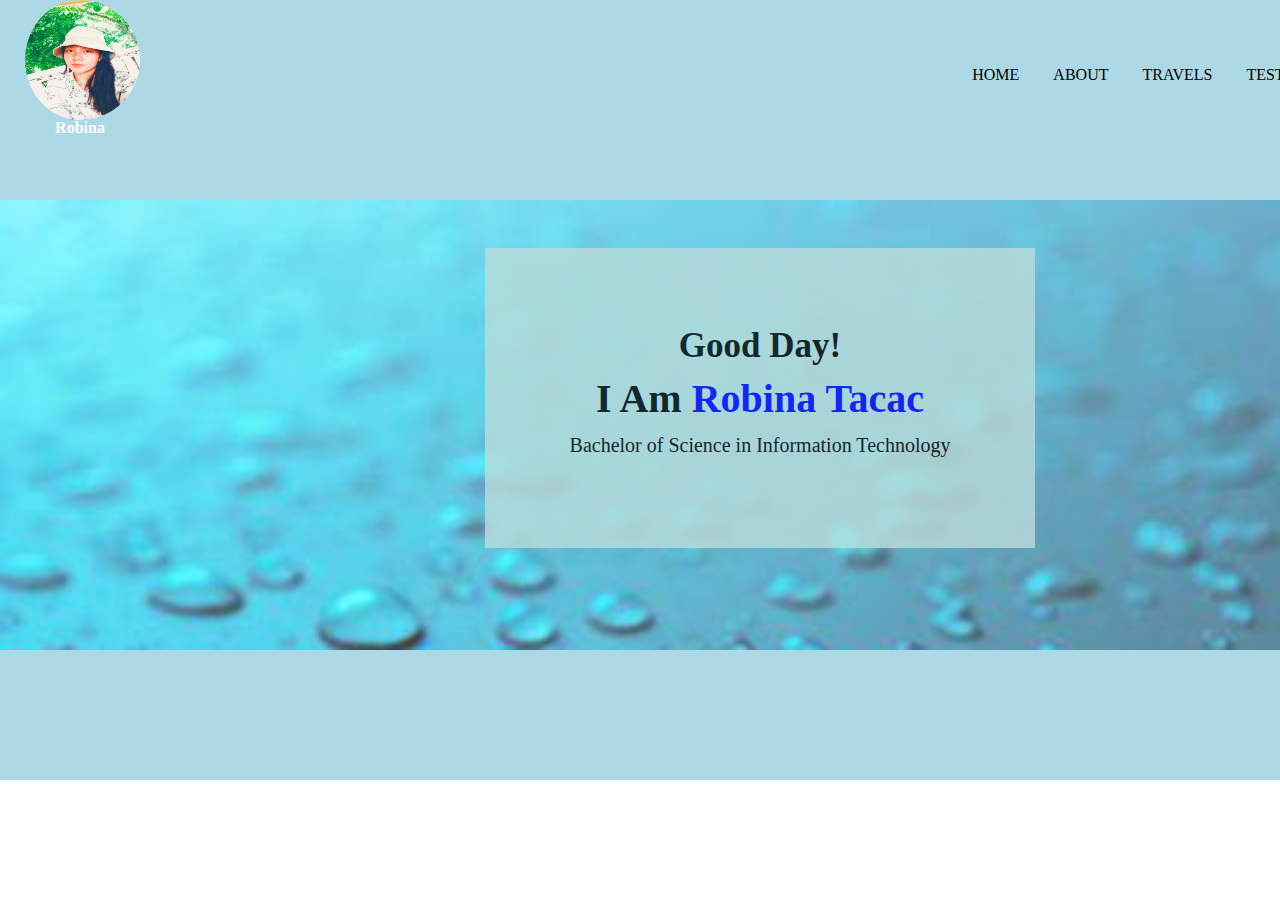
<file: Index.html>
<html>
    <head>
        <title>ROBINA TACAC</title>
        <link rel="stylesheet" type="text/css" href="style.css">
        <meta charset="utf-8">
        <meta name="viewport" content="width=device-width, initial-scale=1">

    </head>
    <body>
      <div class="wrappper">
      <header>
           <div class="profile">
               <img src="images/1.jpg" height="90px" width="93px">
               <h1 style="color:white;">Robina</h1>
           </div>
        <nav>
          <ul>
            <li><a href="index.html">HOME</a></li>
            <li><a href="about.html">ABOUT</a></li>
            <li><a href="travels.html">TRAVELS<a/></li>
            <li><a href="testimonials.html">TESTIMONIALS<a/></li>
            <li><a href="contact.html">CONTACTS<a/></li>
          </ul>
        </nav>

      </header>
      <section>
        <div class="sec_img">

        <br><br><br>
        <div class="box">
          <br><br><br><br><br>
          <h3 style="text-align:center; font-size: 35px;">Good Day!</h3><br>
          <h1 style="text-align:center; font-size: 40px;">I Am <span>Robina Tacac</span></h1><br>
          <p style="text-align:center; font-size: 20px;">Bachelor of Science in Information Technology</p>
        </div>
          </div>
      </section>
      <br><br><br>
      <footer>

      <div class="logo">


          </div>
      </footer>
      </div>

    </body>
</html>
</file>
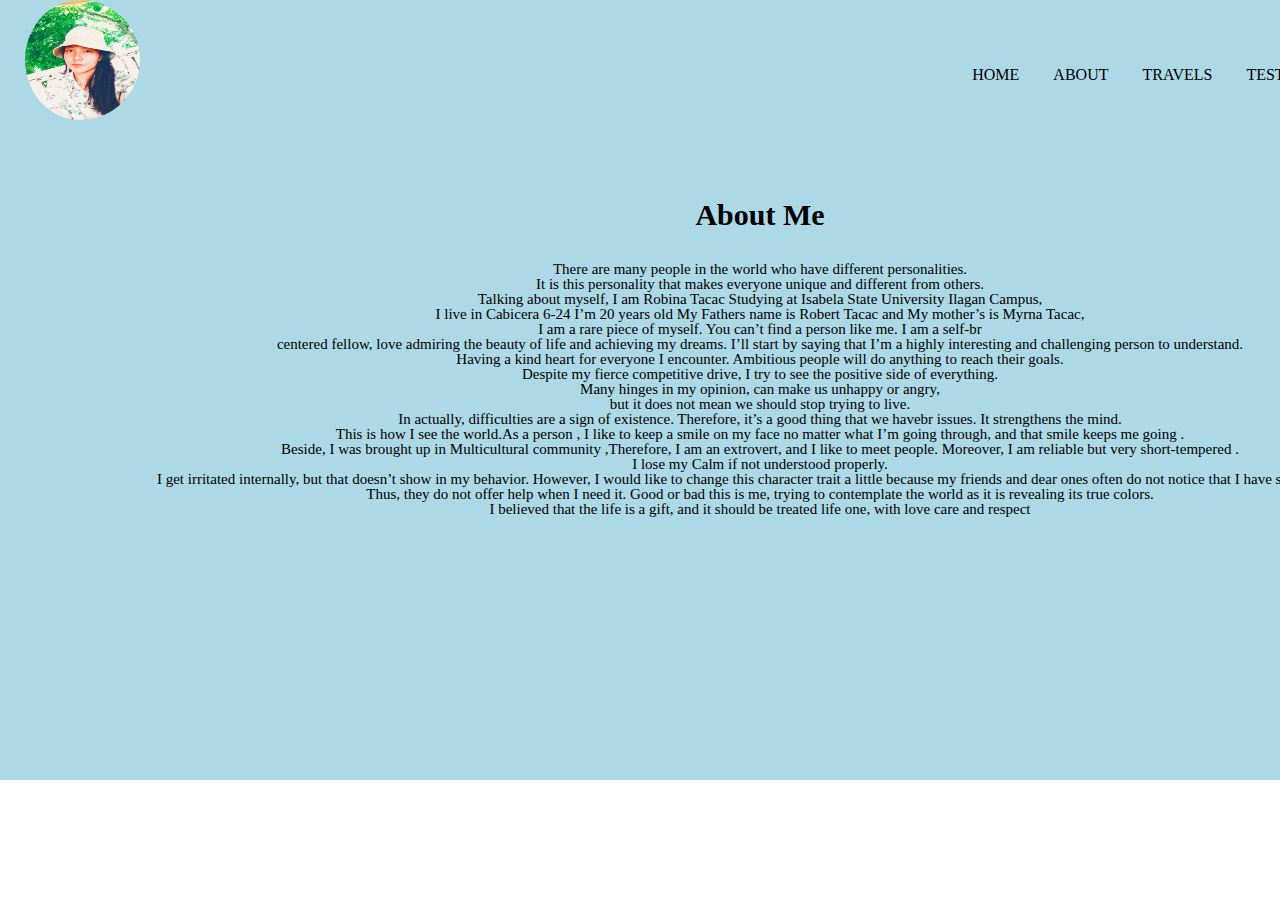
<file: About.html>
<html>
    <head>
        <title>ROBINA TACAC</title>
        <link rel="stylesheet" type="text/css" href="style.css">
        <meta charset="utf-8">
        <meta name="viewport" content="width=device-width, initial-scale=1">

    </head>
    <body>
      <div class="wrappper">
      <header>
           <div class="profile">
               <img src="images/1.jpg" height="90px" width="93px">
               <h1 style="color:lightblue;">Robina</h1>
           </div>
        <nav>
          <ul>
            <li><a href="index.html">HOME</a></li>
            <li><a href="about.html">ABOUT</a></li>
            <li><a href="travels.html">TRAVELS<a/></li>
            <li><a href="testimonials.html">TESTIMONIALS<a/></li>
            <li><a href="contact.html">CONTACTS<a/></li>
          </ul>
        </nav>
        <section>
      </header>
      <section class="about">
        <div class="main">
         <div class="about-text">
            <h3 style ="text-align:center; font-size: 30px;">About Me</h3><br><br>
            <p style ="text-align:center; font-size: 15px;">There are many people in the world who have different personalities. <br>It is this personality that makes everyone unique and different from others.<br> Talking about myself, I am Robina Tacac Studying at Isabela State University Ilagan Campus,<br>I live in Cabicera 6-24 I’m 20 years old My Fathers name is Robert Tacac and My mother’s is Myrna Tacac,<br> I am a rare piece of myself. You can’t find a person like me. I am a self-br
            <br>centered fellow, love admiring the beauty of life and achieving my dreams.
I’ll start by saying that I’m a highly interesting and challenging person to understand. <br>Having a kind heart for everyone I encounter. Ambitious people will do anything to reach their goals.<br>Despite my fierce competitive drive, I try to see the positive side of everything. <br>Many hinges in my opinion, can make us unhappy or angry,<br> but it does not mean we should stop trying to live. <br>In actually, difficulties are a sign of existence. Therefore, it’s a good thing that we havebr
 issues. It strengthens the mind.<br> This is how I see the world.As a person , I like to keep a smile on my face no matter what I’m going through, and that smile keeps me going .<br>Beside, I was brought up in Multicultural  community ,Therefore, I am an extrovert, and I like to meet people. Moreover, I am  reliable but very short-tempered .<br> I lose my Calm if not  understood properly.<br>I get irritated internally, but that doesn’t show in my behavior. However, I would like to change this character trait a little because my friends and dear ones often do not notice that I have some troubles.<br> Thus, they do  not offer help when I need it.
Good or bad this is me, trying to contemplate the world as it is revealing its true colors. <br>I believed that the life is a gift, and it should be treated life one, with love care and respect</p>
</section>
</file>
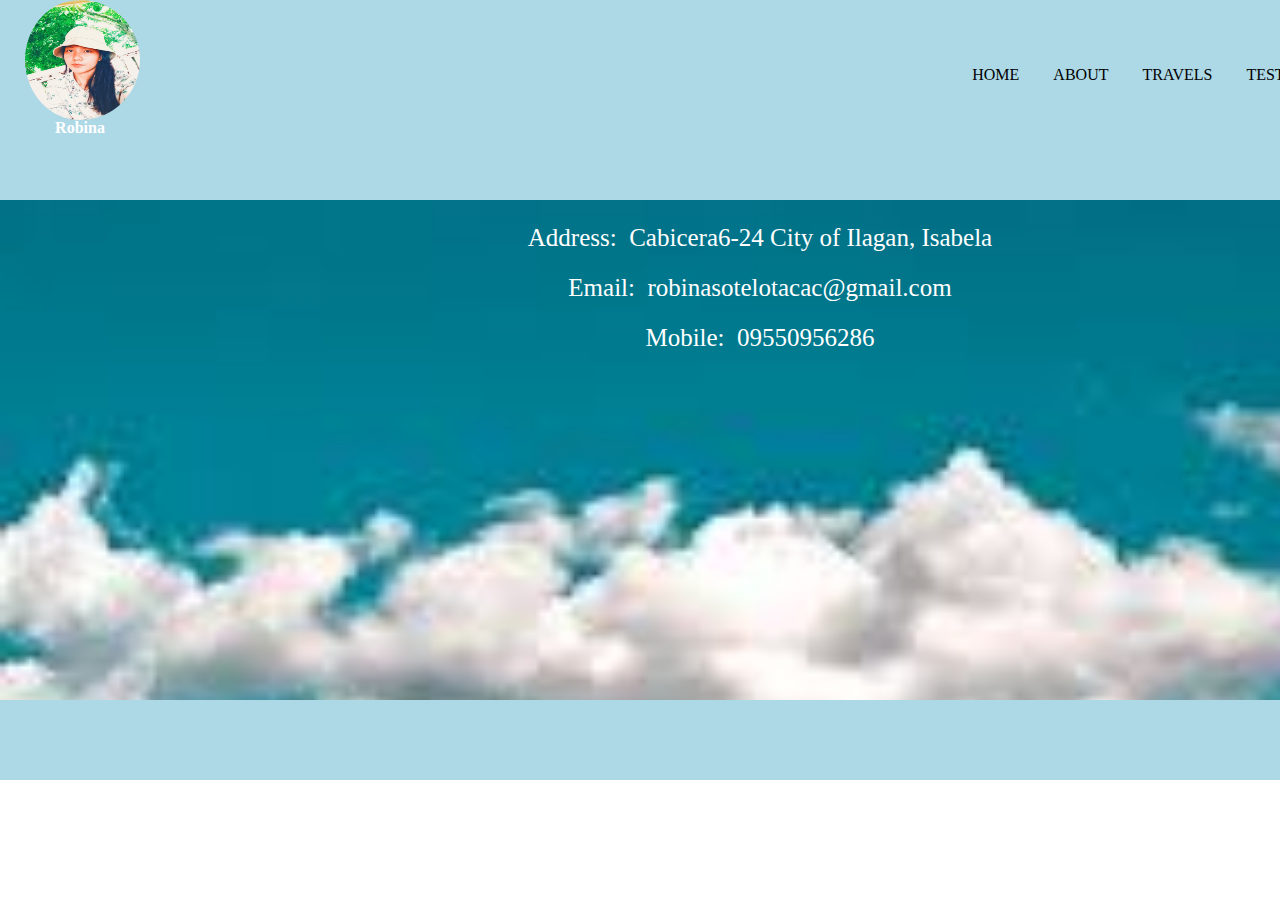
<file: contact.html>
<html>
    <head>
        <title>ROBINA TACAC</title>
        <link rel="stylesheet" type="text/css" href="style.css">
        <meta charset="utf-8">
        <meta name="viewport" content="width=device-width, initial-scale=1">

    </head>
    <body>
      <div class="wrappper">
      <header>
           <div class="profile">
               <img src="images/1.jpg" height="90px" width="93px">
               <h1 style="color:white;">Robina</h1>
           </div>
        <nav>
          <ul>
            <li><a href="index.html">HOME</a></li>
            <li><a href="about.html">ABOUT</a></li>
            <li><a href="travels.html">TRAVELS<a/></li>
            <li><a href="testimonials.html">TESTIMONIALS<a/></li>
            <li><a href="contact.html">CONTACTS<a/></li>
          </ul>
        </nav>

      </header>
      <section>
        <div class="sec_img3">
      <p style="color:white; text-align: center; font-size: 25px;">
            <br>
            Address:&nbsp Cabicera6-24 City of Ilagan, Isabela <br><br>
            Email:&nbsp robinasotelotacac@gmail.com <br><br>
            Mobile:&nbsp 09550956286

          </p>
            </div>
            </section>
</file>
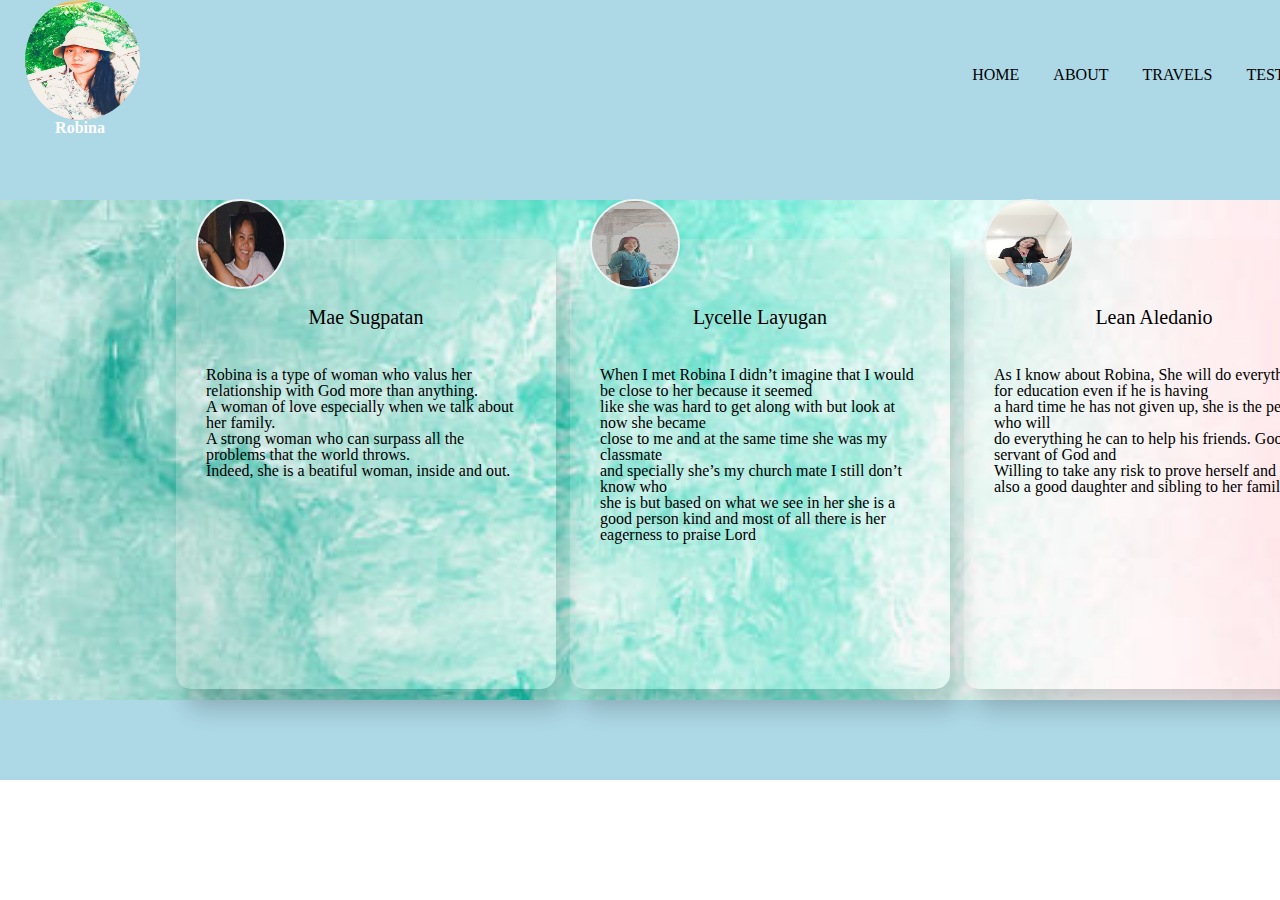
<file: testimonials.html>
<html>
    <head>
        <title>ROBINA TACAC</title>
        <link rel="stylesheet" type="text/css" href="style.css">
        <meta charset="utf-8">
        <meta name="viewport" content="width=device-width, initial-scale=1">

    </head>
    <body>
      <div class="wrappper">
      <header>
           <div class="profile">
               <img src="images/1.jpg" height="90px" width="93px">
               <h1 style="color:white;">Robina</h1>
           </div>
        <nav>
          <ul>
            <li><a href="index.html">HOME</a></li>
            <li><a href="about.html">ABOUT</a></li>
            <li><a href="travels.html">TRAVELS<a/></li>
            <li><a href="testimonials.html">TESTIMONIALS<a/></li>
            <li><a href="contact.html">CONTACTS<a/></li>
          </ul>
        </nav>

      </header>
      <section>
        <div class="sec_img4">
          <div class="wrapper1"><br><br>

            <div class="cards">
              <div class="card">
                <img src="images/mae.jpg"><br><br><br>
                 <h4 style="text-align:center; font-size: 20px; color: Black;">Mae Sugpatan</h4>
                <p style="color: black;">Robina is a type of woman who valus her relationship with God more than anything. <br>A woman of love especially when we talk about her family.<br> A strong woman who can surpass all the problems that the world throws. <br>Indeed, she is a beatiful woman, inside and out.</p>
              </div>

              <div class="card">
                <img src="images/lycelle.jpg"><br><br><br>
                <h4 style="text-align:center; font-size: 20px; color: Black;">Lycelle Layugan</h4>
                <p style="color: black;">When I met Robina I didn’t imagine that I would be close to her because it seemed <br>like she was hard to get along with but look  at now she became <br> close to me and at the same time she was my classmate  <br> and specially she’s my church mate I still don’t know who <br> she is but based on what we see in her she is a good person kind and most of all there is her eagerness to praise Lord</p>
              </div>

              <div class="card"><br><br><br>
                <img src="images/lean.jpg">
                <h4 style="text-align:center; font-size: 20px; color: black;">Lean Aledanio</h4>
                <p style="color: black;">As I know about Robina, She will do everything for education even if he is having <br> a hard time he has not given up, she is the person who will <br> do everything he can to help his friends. Good servant of God and <br> Willing to take any risk to prove herself and she also a good daughter and sibling to her family</p>
              </div>

          </div>
            </div>
          </div>
      </section>
</file>
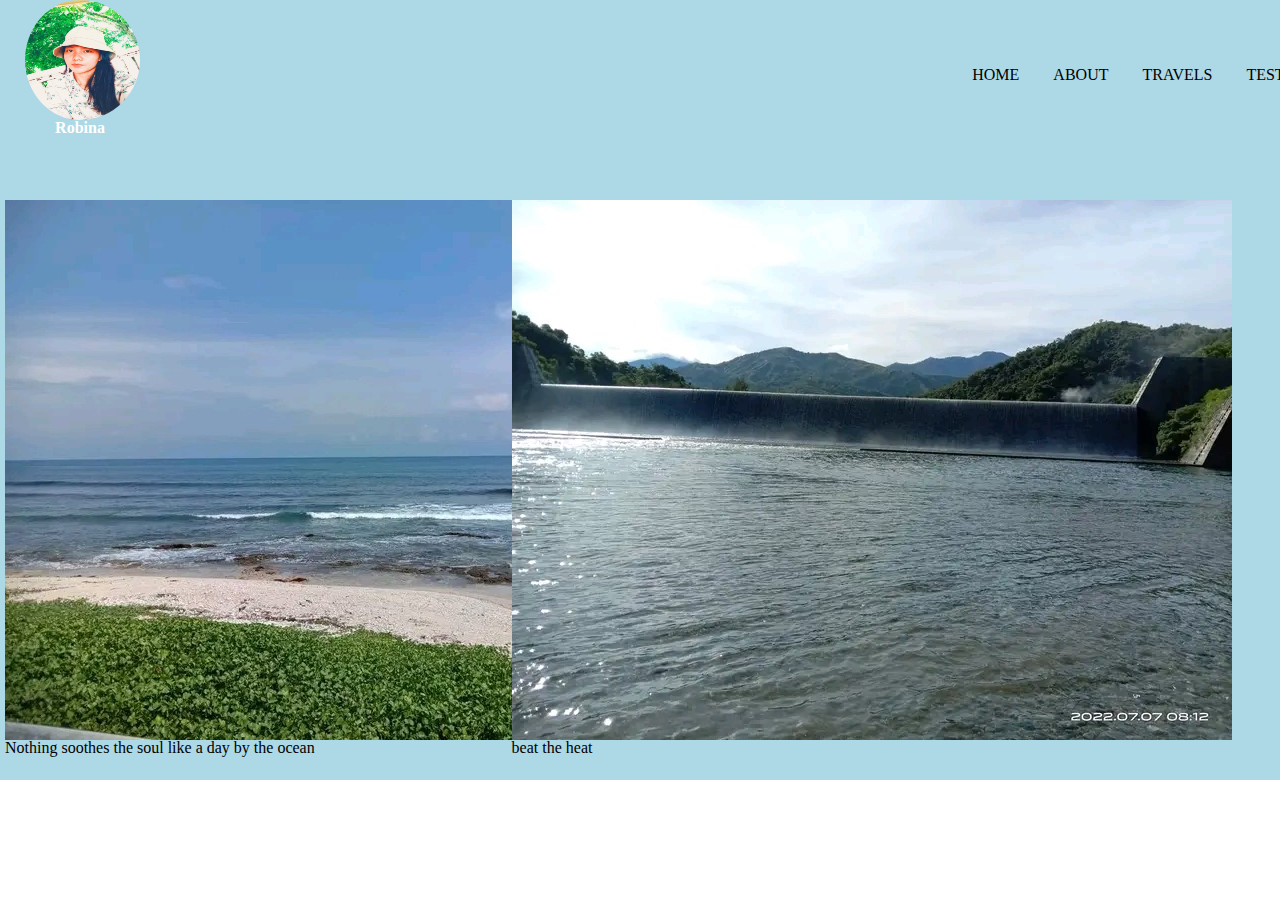
<file: Travels.html>
<html>
    <head>
        <title>ROBINA TACAC</title>
        <link rel="stylesheet" type="text/css" href="style.css">
        <meta charset="utf-8">
        <meta name="viewport" content="width=device-width, initial-scale=1">

    </head>
<body>
  <div class="wrappper">
  <header>
       <div class="profile">
           <img src="images/1.jpg" height="90px" width="93px">
           <h1 style="color:white;">Robina</h1>
       </div>
    <nav>
      <ul>
        <li><a href="index.html">HOME</a></li>
        <li><a href="about.html">ABOUT</a></li>
        <li><a href="travels.html">TRAVELS<a/></li>
        <li><a href="testimonials.html">TESTIMONIALS<a/></li>
        <li><a href="contact.html">CONTACTS<a/></li>
      </ul>
    </nav>

  </header>
  <section  class ="row">
    <div class ="column">
      <img src ="images/3.jpg">
           <div class ="decs"> Nothing soothes the soul like a day by the ocean</div>
      </div>
      <div class ="column">
        <img src ="images/4.jpg">
             <div class ="decs"> beat the heat</div>

        </div>
</file>
<file: style.css>
/*
html5doctor.com Reset Stylesheet
v1.6.1
Last Updated: 2010-09-17
Author: Richard Clark - http://richclarkdesign.com
Twitter: @rich_clark
*/

html, body, div, span, object, iframe,
h1, h2, h3, h4, h5, h6, p, blockquote, pre,
abbr, address, cite, code,
del, dfn, em, img, ins, kbd, q, samp,
small, strong, sub, sup, var,
b, i,
dl, dt, dd, ol, ul, li,
fieldset, form, label, legend,
table, caption, tbody, tfoot, thead, tr, th, td,
article, aside, canvas, details, figcaption, figure,
footer, header, hgroup, menu, nav, section, summary,
time, mark, audio, video {
    margin:0;
    padding:0;
    border:0;
    outline:0;
    font-size:100%;
    vertical-align:baseline;
    background:transparent;
}

body {
    line-height:1;
}

article,aside,details,figcaption,figure,
footer,header,hgroup,menu,nav,section {
    display:block;
}

nav ul {
    list-style:none;
}

blockquote, q {
    quotes:none;
}

blockquote:before, blockquote:after,
q:before, q:after {
    content:'';
    content:none;
}

a {
    margin:0;
    padding:0;
    font-size:100%;
    vertical-align:baseline;
    background:transparent;
}

/* change colours to suit your needs */
ins {
    background-color:#ff9;
    color:#000;
    text-decoration:none;
}

/* change colours to suit your needs */
mark {
    background-color:#ff9;
    color:#000;
    font-style:italic;
    font-weight:bold;
}

del {
    text-decoration: line-through;
}

abbr[title], dfn[title] {
    border-bottom:1px dotted;
    cursor:help;
}

table {
    border-collapse:collapse;
    border-spacing:0;
}

/* change border colour to suit your needs */
hr {
    display:block;
    height:1px;
    border:0;
    border-top:1px solid #cccccc;
    margin:1em 0;
    padding:0;
}

input, select {
    vertical-align:middle;
}

/*------------------------------------------------Main code INDEX--------------------*/

.wrappper
{
  height: 780px;
  width: 1520px;
/*background-color: green;*/

}
header
{
  height: 200px;
  width: 1520px;
  background-color: lightblue;


}
h1
{
  text-align: center;
}
section
{
  height: 580px;
  width: 1520px;
  background-color: lightblue;

}
.profile
{
  float: left;
  padding-left: 20px;
}
.profile img
{
  padding-left: 5px;
  width: 120px;
  height: 120px;
  cursor: pointer;
  border-radius: 100px;

}
li a
{
  color: black;
  text-decoration: none;
}
nav
{
  float: right;
  word-spacing: 30px;
  padding: 40px;
}
nav li
{
  display: inline-block;
  line-height: 70px;
}
nav li:not(:last-child) a:hover{
  color: blue;
  transition: .4s;
}
section .sec_img
{
  height: 450px;
  margin-top: 0px;
  background-image: url("images/2.jpg");
  background-repeat: no-repeat;
  background-size: cover;
}
.box
{
  height: 300px;
  width: 550px;
  background-color:#badcda;
  margin: auto;
  opacity: .8;
  color: black;
}
span
{
  color: blue;
}
.logo {
  float: left;
  text-align: left;

}
/*---------------------------travels----------------------------*/
.column
{
  float: left;
  width: 33.33%;
  padding-left: 5px;
}
.row :after {
  content: "";
  clear: both;
  display: table;
}
/*-------------------------contact-------------------------*/
section .sec_img3
{
  height: 500px;
  margin-top: 0px;
  background-image: url("images/10.jpg");
  background-repeat: no-repeat;
  background-size: cover;
}
/*-----------------------testimonials----------------------*/
section .sec_img4
{
  height: 500px;
  margin-top: 0px;
  background-image: url("images/21.jpg");
  background-repeat: no-repeat;
  background-size: cover;
}
* {
  margin: 0;
  padding: 0;
  box-sizing: border-box;
}
.wrappper1{
  min-height: 100vh;
  margin: 0 auto;
  display: flex;
  flex-direction: column;
  justify-content: center;
  align-items: center;
  font-family: 'raleway',sans-serif;
  color: #fff;
}
.cards{
  display: flex;
  justify-content: center;
  align-items: center;
  width:1200px;
  margin: 0 auto;
}
.card{
  width: 380px;
  height: 450px;
  border-radius: 15px;
  margin: 7px;
  padding: 20px 30px;
  position: relative;
  background: rgba(255,225,225,0.2);
  box-shadow: 10px 20px 25px rgba(0, 0, 0, 0.2);
}
.card img{
  height: 90px;
  width: 90px;
  border: 2px solid #f2f2f2;
  border-radius: 50%;
  position: absolute;
  top: -40px;
  left: 20px
}
.card p{
  font-size: 16px;
  margin-top: 40px;
  margin-bottom: 25px;
}
.card h4{
  color: #333;
  font-weight: 400;
  font-size: 16px;
}
.card i{
  font-size: 60px;
  position: absolute;
  bottom: 20px;
  right: 25px;
  color: #b2bec3;
}
</file>
